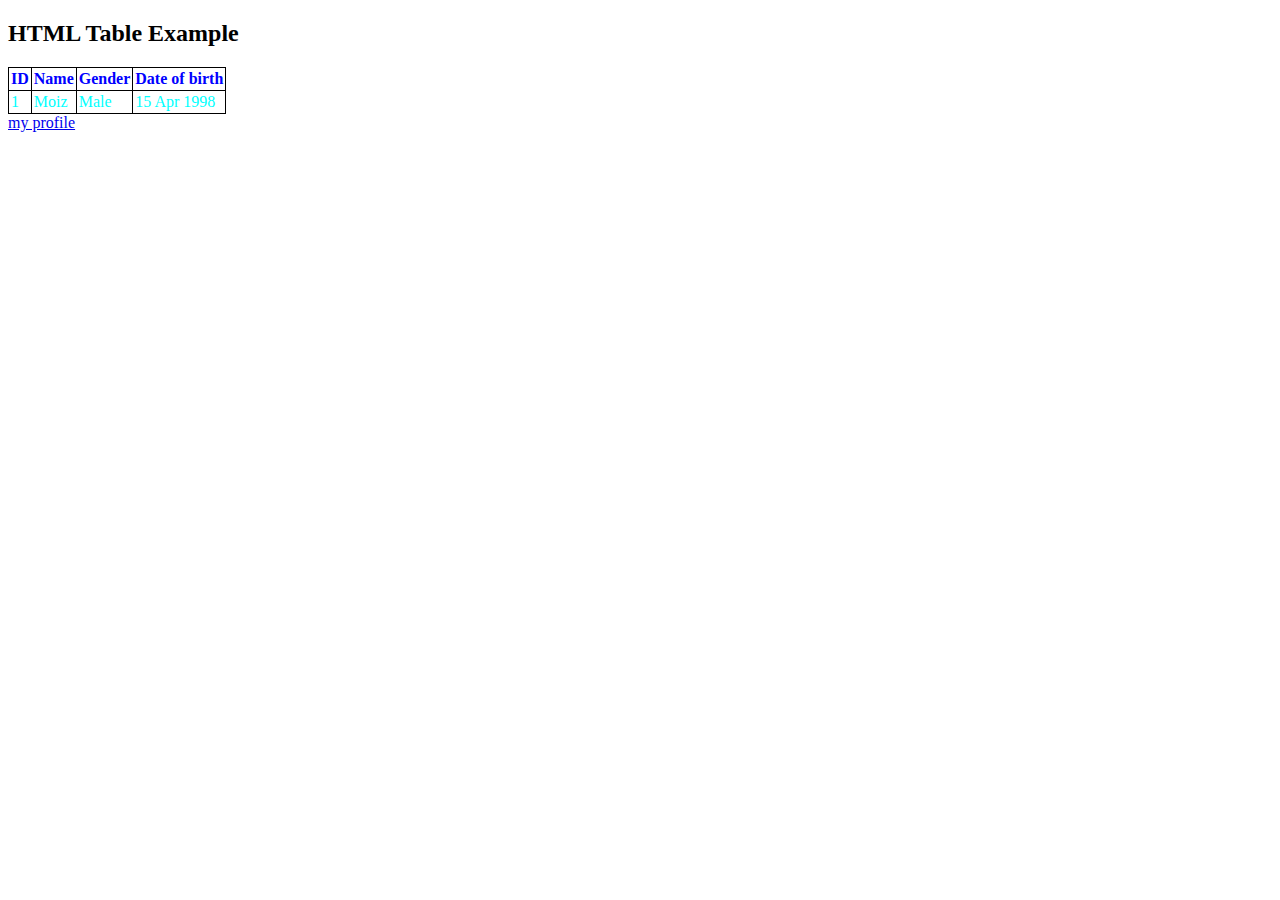
<file: HTML and CSS/table.html>
<!DOCTYPE html>
<html lang="en">
<head>
    <meta charset="UTF-8">
    <meta name="viewport" content="width=device-width, initial-scale=1.0">
    <link rel="stylesheet" href="src/style.css">
    <title>Table in HTML</title>
</head>
<body>
    <h2>HTML Table Example</h2>
    <table>
    <thead>
        <th>ID</th>
        <th>Name</th>
        <th>Gender</th>
        <th>Date of birth</th>
    </thead>
    <tbody>
        <tr>
            <td>1</td>
            <td>Moiz</td>
            <td>Male</td>
            <td>15 Apr 1998</td>
        </tr>
    </tbody>
    </table>
    <a href="index.html">my profile</a>
    
</body>
</html>
</file>
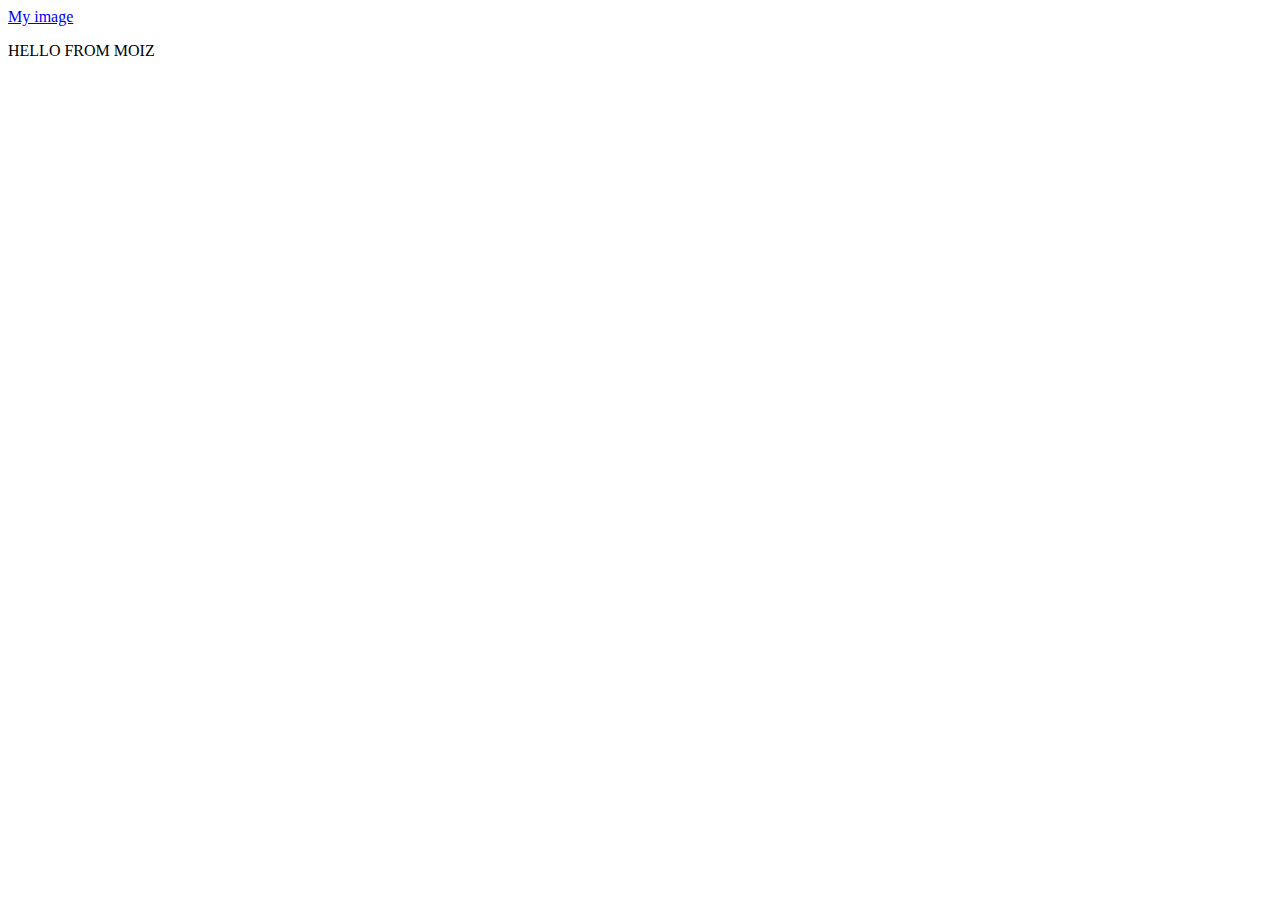
<file: HTML and CSS/testing_href/about.html>
<!DOCTYPE html>
<html lang="en">
<head>
    <meta charset="UTF-8">
    <meta name="viewport" content="width=device-width, initial-scale=1.0">
    <title>welcome to about page</title>
    <STYle> 
    img {
        width : 200px
    }
    </STYle>
</head>
<body>
     <a href="/images/W2.jpeg" download >My image</a>  
    <P>HELLO FROM MOIZ</P>
</body>
</html>
</file>
<file: HTML and CSS/src/style.css>
/* img {
                width: 200px;
                border-radius: 100px;
                float: right;
                margin-right: 20px;
            } */

            .paragraph{
                font-weight: bold;
            }

            em{

                color: red;
                font-size: medium;
                flex-direction: inherit;
            }
            
            .image1{
                width: 200px;
                height: 200px;
                object-fit: cover;
            }

            ul{
                color: color-mix(in srgb, color red
                , color green);
            }
            ol{
                color: brown;
            }
            table {
                border: 1px solid black;
                border-collapse: collapse;
            }
            
            td {
                border: 1px solid black;
                padding: 2px;
            }
            
            th {
                border: 1px solid black;
                padding: 2px;
            }
            ul li{
                color: blue;
            }
            @media (max-width: 600px){
                body{
                 background-color: red;   
                }
             }
             @media (max-width: 400px){
                body{
                 background-color:blue;   
                }
             }
             thead {
                padding: auto;
                border-radius: 0;
                width: 80;
                
             }
             tr{
                color: blue;
             }
             td{
                color: aqua;
             }
</file>
